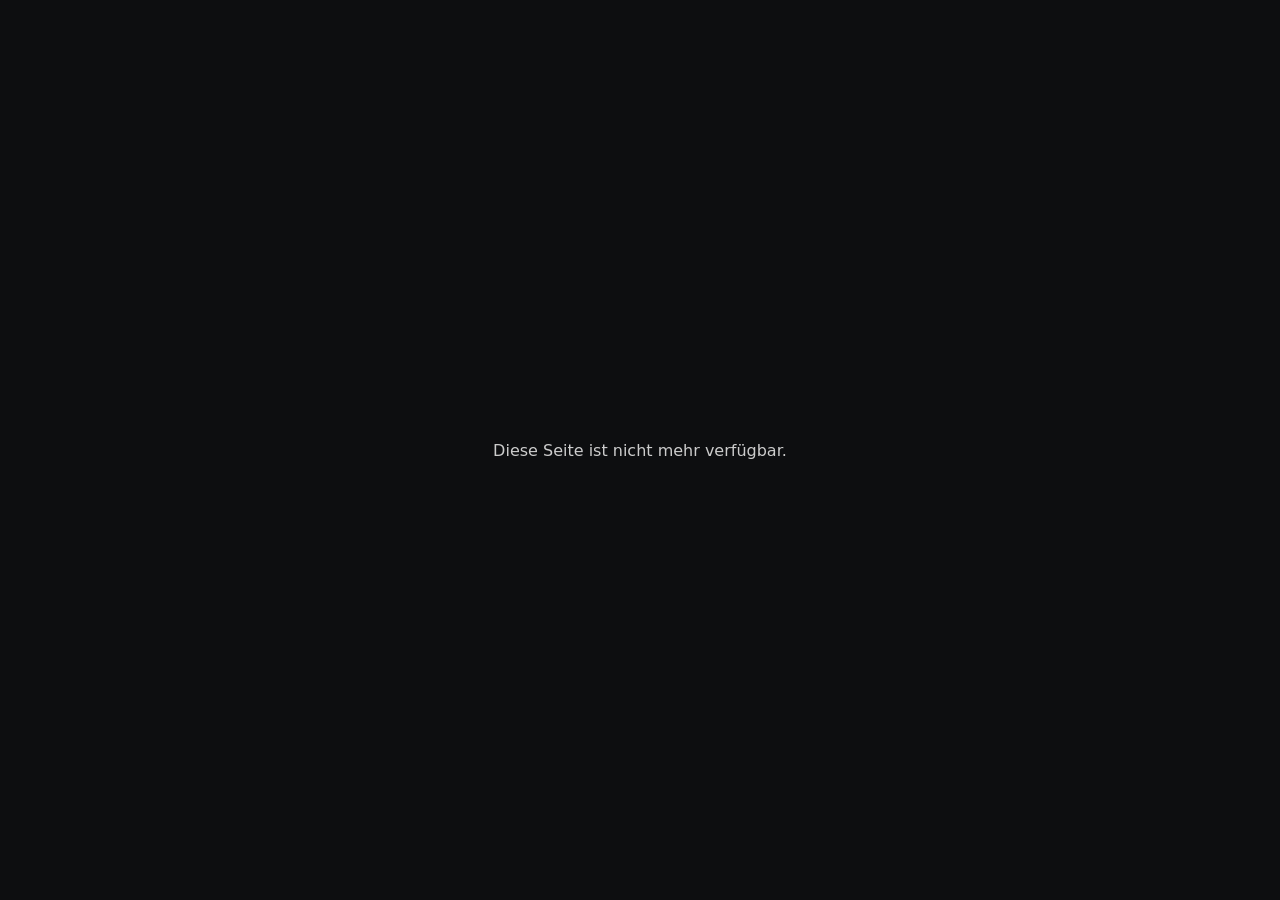
<file: index.html>
<!doctype html><html lang=de><meta charset=utf-8><meta name=robots content=noindex><meta name=viewport content="width=device-width,initial-scale=1"><title>Nicht mehr verfügbar</title><body style="margin:0;min-height:100vh;display:grid;place-items:center;background:#0d0e10;color:#ccc;font-family:system-ui,sans-serif"><p>Diese Seite ist nicht mehr verfügbar.</p></body></html>
</file>
